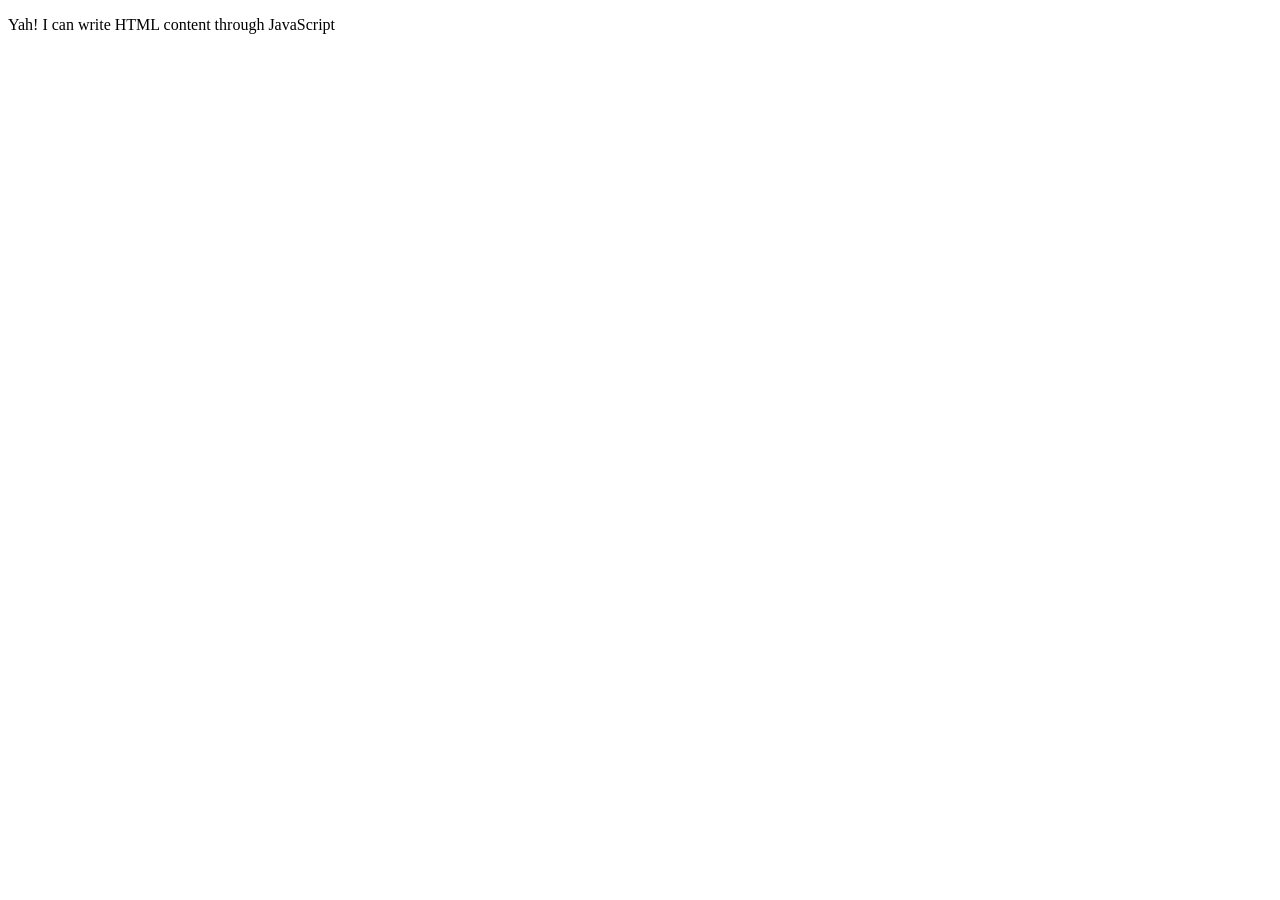
<file: Chapter 2/index.html>
<!DOCTYPE html>
<html lang="en">
<head>
    <meta charset="UTF-8">
    <meta name="viewport" content="width=device-width, initial-scale=1.0">
    <title>Document</title>
</head>
<body>
    <p id="para"></p>
</body>
<script src="app.js"></script>
</html>
</file>
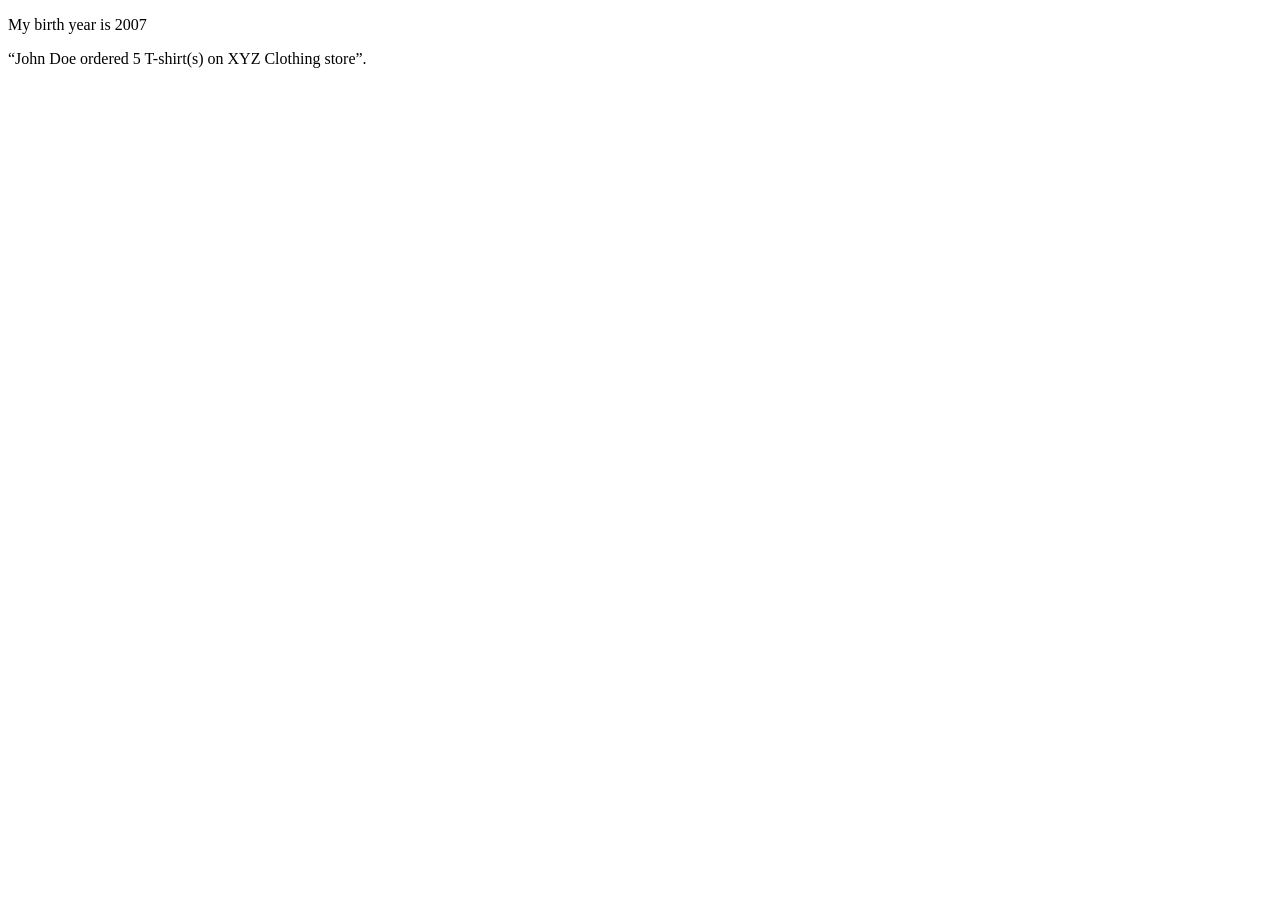
<file: Chapter 3/index.html>
<!DOCTYPE html>
<html lang="en">
<head>
    <meta charset="UTF-8">
    <meta name="viewport" content="width=device-width, initial-scale=1.0">
    <title>Document</title>
</head>
<body>
    <p id="birth"></p>
    <p id="visitor"></p>
</body>
<script src="app.js"></script>
</html>
</file>
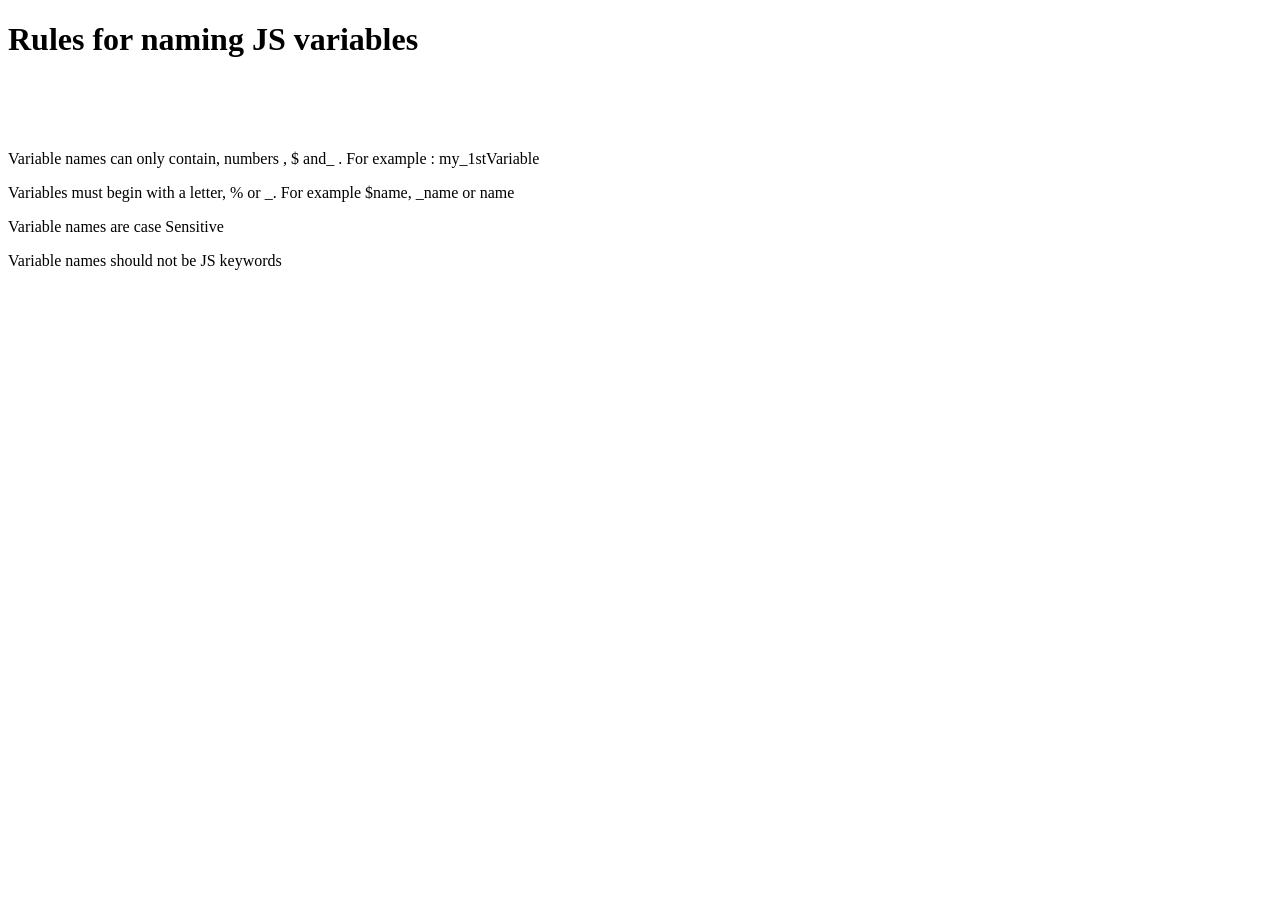
<file: Chapter 4/index.html>
<!DOCTYPE html>
<html lang="en">
<head>
    <meta charset="UTF-8">
    <meta name="viewport" content="width=device-width, initial-scale=1.0">
    <title>Document</title>
</head>
<body>
    <h1 id="head"></h1>
    <br><br><br>
    <p id="para_1"></p>
    <p id="para_2"></p>
    <p id="para_3"></p>
    <p id="para_4"></p>
</body>
<script src="app.js"></script>
</html>
</file>
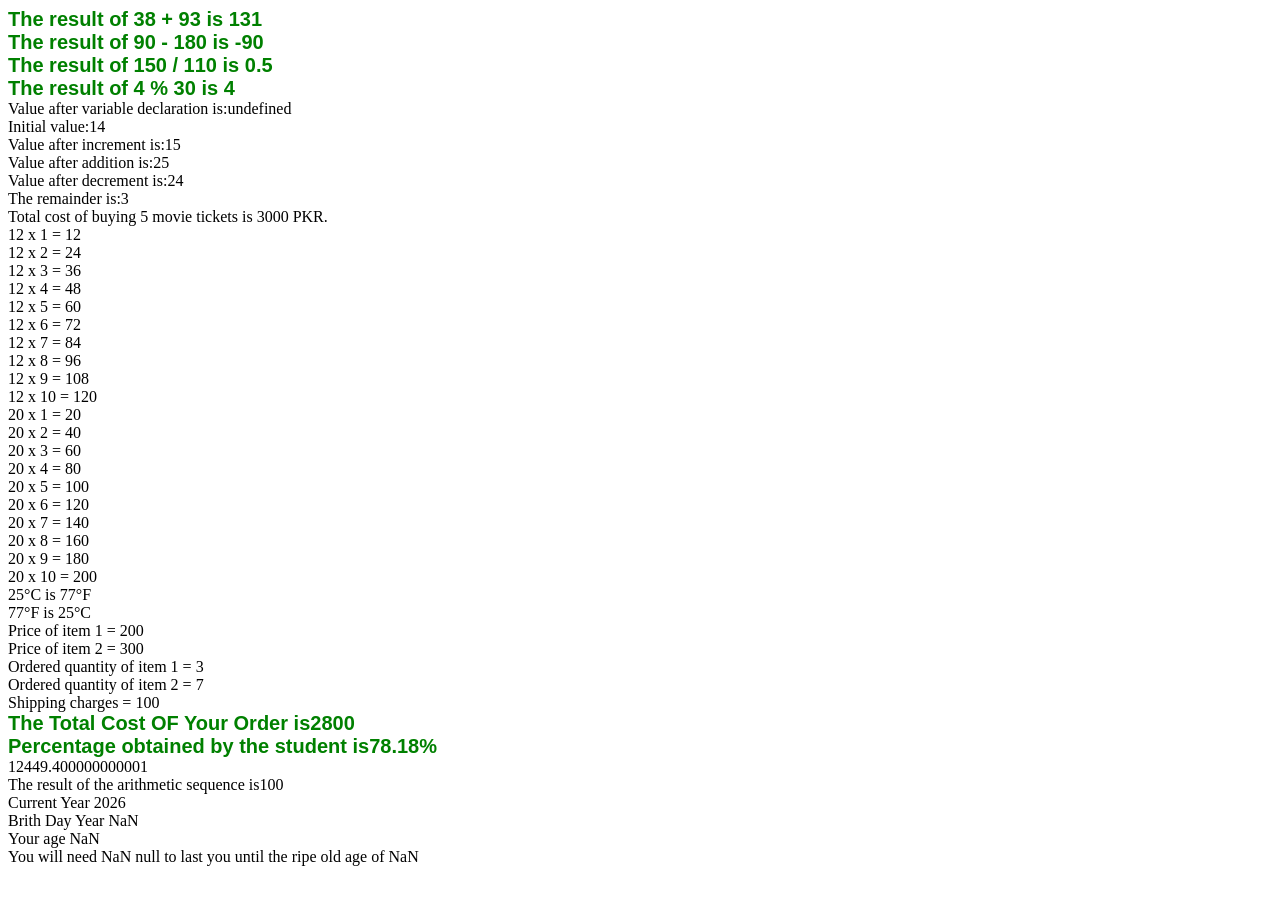
<file: Chapter 5/index.html>
<!DOCTYPE html>
<html lang="en">
<head>
    <meta charset="UTF-8">
    <meta name="viewport" content="width=device-width, initial-scale=1.0">
    <title>Chapter 05 Question | Answer</title>
    <style>
        .addition,
        .subtraction,
        .division,
        .modulas,
        .cart-message,
        .question_08{
            font-size: 20px;
            font-weight: bolder;
            color: green;
            font-family:'Gill Sans', 'Gill Sans MT', Calibri, 'Trebuchet MS', sans-serif;
        }
    </style>
</head>
<body>
    <div class="addition"></div>
    <div class="subtraction"></div>
    <div class="division"></div>
    <div class="modulas"></div>
    <div class="question_03">
        <div class="line"></div>
        <div class="line"></div>
        <div class="line"></div>
        <div class="line"></div>
        <div class="line"></div>
        <div class="line"></div>
    </div>
    <div class="question_04"></div>
    <div class="question_05"></div>
    <div class="question_06"></div>
    <div class="question_07">
        <div class="car_details"></div>
        <div class="car_details"></div>
        <div class="car_details"></div>
        <div class="car_details"></div>
        <div class="car_details"></div>
        <div class="cart-message"></div>
    </div>
    <div class="question_08"></div>
    <div class="question_09"></div>
    <div class="question_10"></div>
    <div class="question_11">
        <div class="current_year"></div>
        <div class="brith_age"></div>
        <div class="original_age"></div>
    </div>
    <div class="question_12"></div>
    <div class="question_13"></div>
</body>
<script src="app.js"></script>
</html>
</file>
